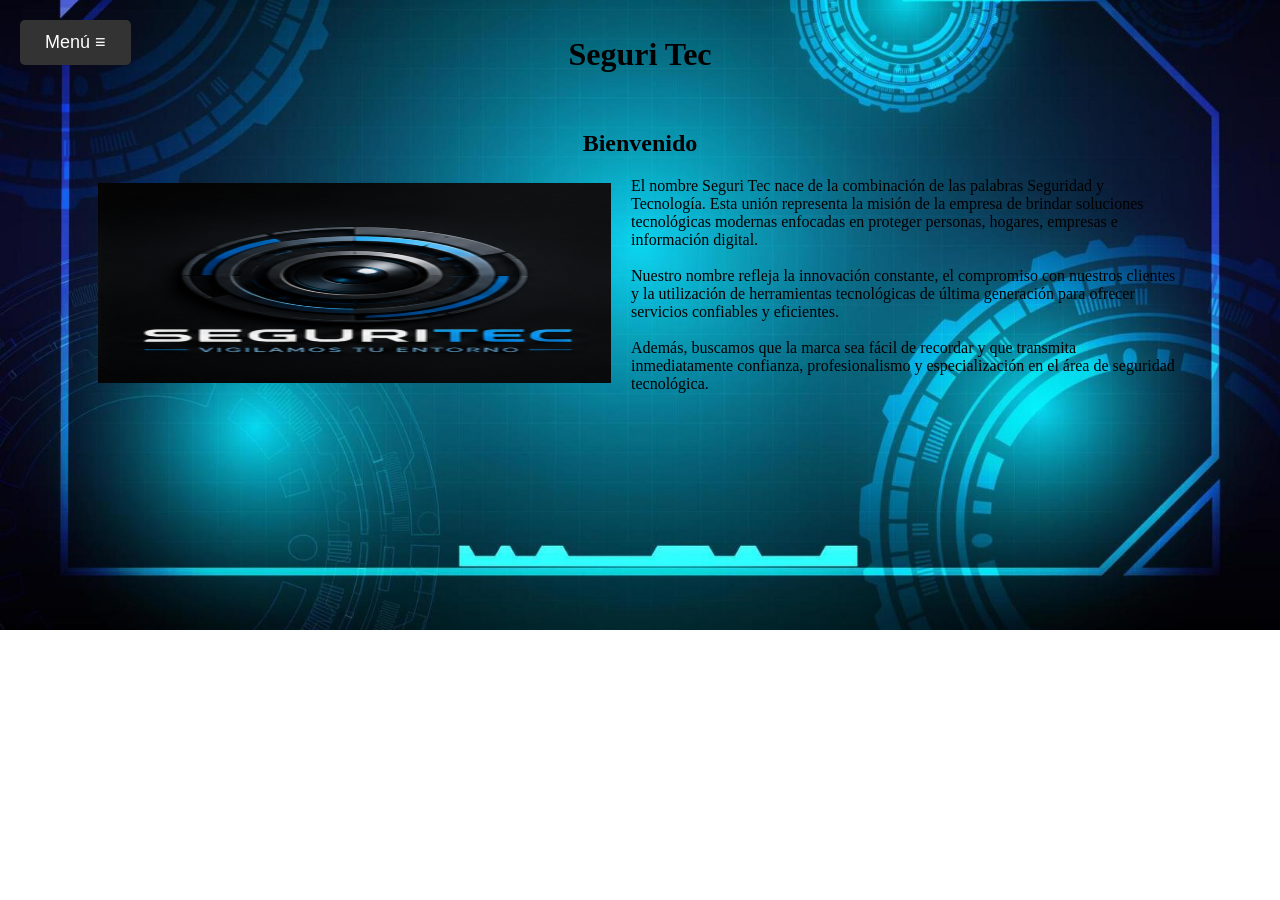
<file: index.html>
<!DOCTYPE html>
<html lang="es">

<head>
    <meta charset="UTF-8">
    <meta name="viewport" content="width=device-width, initial-scale=1.0">
    <title>Seguri Tec</title>
    <link rel="stylesheet" href="estilos.css">
    <link rel="stylesheet" href="ser2.css">
    <link rel="stylesheet" href="menu.css">
</head>

<body style="background-image: url('yr.jpg');">
</body>

<body>

    <header1>
        <h1>Seguri Tec</h1>
        <nav2 class="menu">
            <button class="menu-boton">Menú ≡</button>
            <div class="menu-contenido">
                <a href="mision.html">Misión</a>
                <br>
                <a href="vision.html">Visión</a>
                <br>
                <a href="portafolio.html">Portafolio</a>
                <br>
                <a href="yfvv.html">Contacto</a>
            </div>
        </nav2>
    </header1>

    <main>
        <h2>Bienvenido</h2>
        <div class="contenido">
            <div class="imagen">
                <img src="ChatGPT Image 10 jul 2026, 09_22_25.png" alt="Seguri Tec">
            </div>
            <div class="contenido">
                <p3>
                    El nombre Seguri Tec nace de la combinación de las palabras
                    Seguridad y Tecnología. Esta unión representa la misión de la
                    empresa de brindar soluciones tecnológicas modernas enfocadas
                    en proteger personas, hogares, empresas e información digital.
                    <br>
                    <br>
                    Nuestro nombre refleja la innovación constante, el compromiso
                    con nuestros clientes y la utilización de herramientas
                    tecnológicas de última generación para ofrecer servicios
                    confiables y eficientes.
                    <br>
                    <br>
                    Además, buscamos que la marca sea fácil de recordar y que
                    transmita inmediatamente confianza, profesionalismo y
                    especialización en el área de seguridad tecnológica.
                </p3>
            </div>
        </div>
    </main>

</body>

</html>
</file>
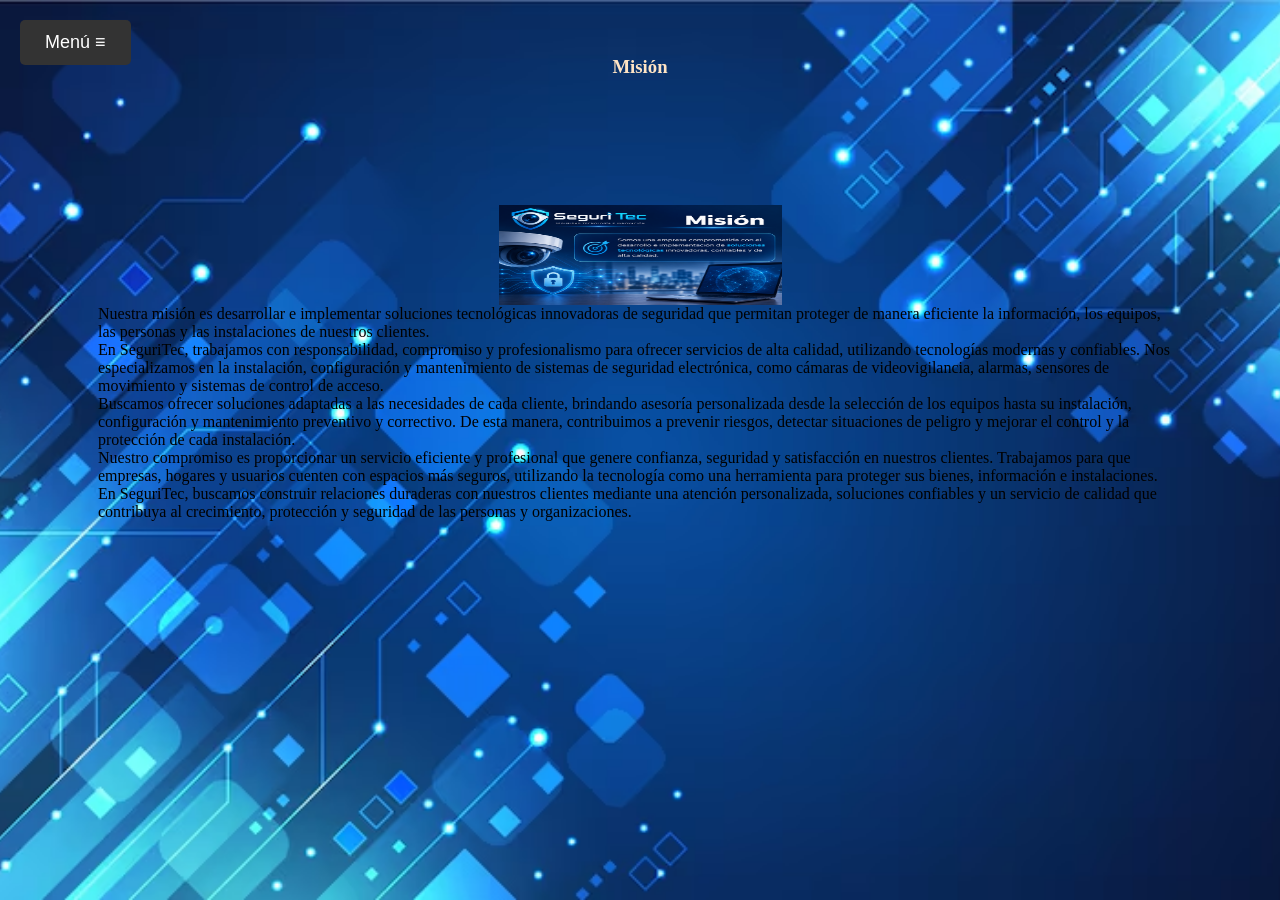
<file: mision.html>
<html>

<head>
    <meta charset="UTF-8">
    <meta name="viewport" content="width=device-width, initial-scale=1.0">
    <title>Seguri Tec</title>

    <link rel='stylesheet' href='ser2.css'>
    <link rel="stylesheet" href="estilos.css">
    <link rel="stylesheet" href="menu.css">
</head>

<body style="background-image: url('AI.avif');">
</body>

<body>
    <header1>
        <h3>Misión</h3>
        <nav2 class="menu">
            <button class="menu-boton">Menú ≡</button>
            <div class="menu-contenido">
                <a href="index.html">Inicio</a>
                <br>
                <a href="vision.html">Visión</a>
                <br>
                <a href="portafolio.html">Portafolio</a>
                <br>
                <a href="yfvv.html">Contacto</a>
            </div>
        </nav2>
    </header1>
    <main>
        <div class="imagen">
            <img class='img' src='ChatGPT Image 31 jul 2026, 12_33_42.png' alt='Misión'>
            <div class="contenido">
                <p2>
                    Nuestra misión es desarrollar e implementar soluciones tecnológicas innovadoras de seguridad que
                    permitan proteger
                    de manera eficiente la información, los equipos, las personas y las instalaciones de nuestros
                    clientes.
                    <br>
                    En SeguriTec, trabajamos con responsabilidad, compromiso y profesionalismo para ofrecer servicios de
                    alta calidad,
                    utilizando tecnologías modernas y confiables. Nos especializamos en la instalación, configuración
                    y mantenimiento de
                    sistemas de seguridad electrónica, como cámaras de videovigilancia, alarmas, sensores de
                    movimiento y sistemas de
                    control de acceso.
                    <br>
                    Buscamos ofrecer soluciones adaptadas a las necesidades de cada cliente, brindando asesoría
                    personalizada desde la
                    selección de los equipos hasta su instalación, configuración y mantenimiento preventivo y
                    correctivo. De esta manera,
                    contribuimos a prevenir riesgos, detectar situaciones de peligro y mejorar el control y la
                    protección de cada
                    instalación.
                    <br>
                    Nuestro compromiso es proporcionar un servicio eficiente y profesional que genere confianza,
                    seguridad y
                    satisfacción en nuestros clientes. Trabajamos para que empresas, hogares y usuarios cuenten con
                    espacios más seguros,
                    utilizando la tecnología como una herramienta para proteger sus bienes, información e instalaciones.
                    <br>
                    En SeguriTec, buscamos construir relaciones duraderas con nuestros clientes mediante una atención
                    personalizada,
                    soluciones confiables y un servicio de calidad que contribuya al crecimiento, protección y seguridad
                    de las personas
                    y organizaciones.
                </p2>
            </div>
        </div>
    </main>
</body>

</html>
</file>
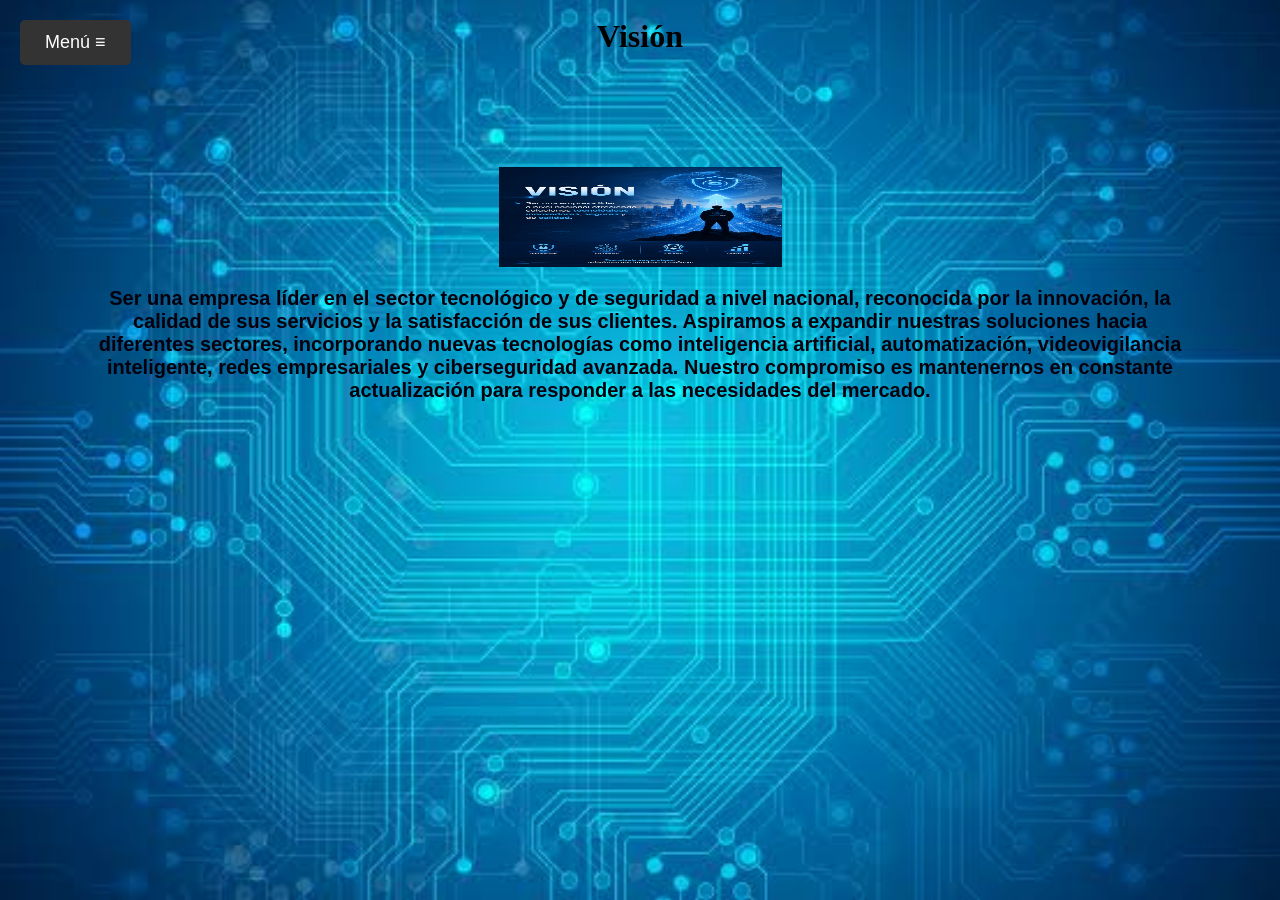
<file: vision.html>
<html>

<head>
    <link rel='stylesheet' href='ser2.css'>
    <link rel="stylesheet" href="estilos.css">
    <link rel="stylesheet" href="menu.css">
</head>

<body style="background-image: url('images.jpeg');">
</body>

<body>
    <header>
        <h1>Visión</h1>
        <nav2 class="menu">
            <button class="menu-boton">Menú ≡</button>
            <div class="menu-contenido">
                <a href="index.html">inisio</a>
                <br>
                <a href="mision.html">Misión</a>
                <br>
                <a href="portafolio.html">portafolio</a>
                <br>
                <a href="yfvv.html">Contacto</a>
            </div>
        </nav2>
    </header>
    <main>
        <img class='img' src='ChatGPT Image 31 jul 2026, 12_34_40.png' alt='Visión'>
        <p>Ser una empresa líder en el sector tecnológico y de seguridad a nivel nacional, reconocida por la innovación,
            la calidad de sus servicios y la satisfacción de sus clientes.
            Aspiramos a expandir nuestras soluciones hacia diferentes sectores, incorporando nuevas tecnologías como
            inteligencia artificial, automatización, videovigilancia inteligente, redes empresariales y ciberseguridad
            avanzada.
            Nuestro compromiso es mantenernos en constante actualización para responder a las necesidades del mercado.
        </p>
    </main>
</body>

</html>
</file>
<file: estilos.css>
header {
    color: #fff;
    padding: .3px;
    text-align: center;
}

footer {
    color: #f0eaea;
    padding: 15px;
    text-align: center;
}

nav a {
    color: #fff;
    margin: 10px;
}

main {
    padding: 90px;
}

.img {
    width: 283px;
    height: 100px;
    background: #ccc;
    display: flex;
    align-items: center;
    justify-content: center;
    margin: auto;
}


nav {
    position: fixed;
    top: 0;
    left: 0;
    width: 100%;
    text-align: center;
    padding: 15px;
}

nav a {
    color: white;
    text-decoration: none;
    margin: 0 20px;
}

p {
    font-family: Arial, sans-serif;
    font-size: 20px;
    font-weight: bold;
    text-align: center;
    color: #06000c;
}

img {
    height: 200px;
    width: auto;
}
</file>
<file: ser2.css>
h1 {
    text-align: center;
    color: #000000;
    margin-top: 10px;

}

body {
    background-size: cover;
    background-repeat: no-repeat;
    background-position: center;
}

h2 {
    color: #000000;
    text-align: center;
    margin-top: -72px;
}

ul {
    font-family: "Roboto Condensed", sans-serif;
    display: flex;
    padding: 0;
    justify-content: center;
}

h3 {
    color: bisque;
    text-align: center;
    margin-top: 30px;
}

.img {
    height: 585px;
    background: #ccc;
    display: flex;
    align-items: center;
    justify-content: center;
    margin: auto;
}

header1 {
    color: #fff;
    padding: .2px;
    text-align: center;
}

/* aqui comiensa los es tilos de letra */
.p2 {
    font-family: Arial, sans-serif;
    font-size: 100px;
    margin-top: 50px;
    font-weight: bold;
    text-align: center;
    color: #000000;
}

.p3 {
    font-family: Arial, sans-serif;
    font-size: 300px;
    margin-top: 50px;
    font-weight: bold;
    text-align: center;
    color: #000000;
}

.p4 {
    font-family: Arial, sans-serif;
    font-size: 5001px;
    margin-top: 50px;
    font-weight: bold;
    text-align: center;
    color: #faf9f5;
}

.contenido {
    display: flex;
    align-items: center;
    gap: 20px;
}

.contenido img {
    width: 513px;
}

.texto {
    flex: 1;
}

/* aqui termena */
</file>
<file: menu.css>
.menu {
    position: relative;
    display: inline-block;
}

.menu-boton {
    background-color: #333;
    color: white;
    padding: 12px 25px;
    border: none;
    border-radius: 5px;
    font-size: 18px;
    cursor: pointer;
}

.menu-contenido {
    display: none;
    position: absolute;
    background-color: white;
    min-width: 180px;
    box-shadow: 0px 8px 16px rgba(0, 0, 0, 0.2);
    z-index: 1;
}

.menu-contenido a {
    display: block;
    padding: 12px 16px;
    text-decoration: none;
    color: black;
}

.menu-contenido a:hover {
    background-color: #ddd;
}

.menu:hover .menu-contenido {
    display: block;
}

.menu:hover .menu-boton {
    background-color: #555;
}

.menu {
    position: absolute;
    left: 20px;
    top: 20px;
}
</file>
